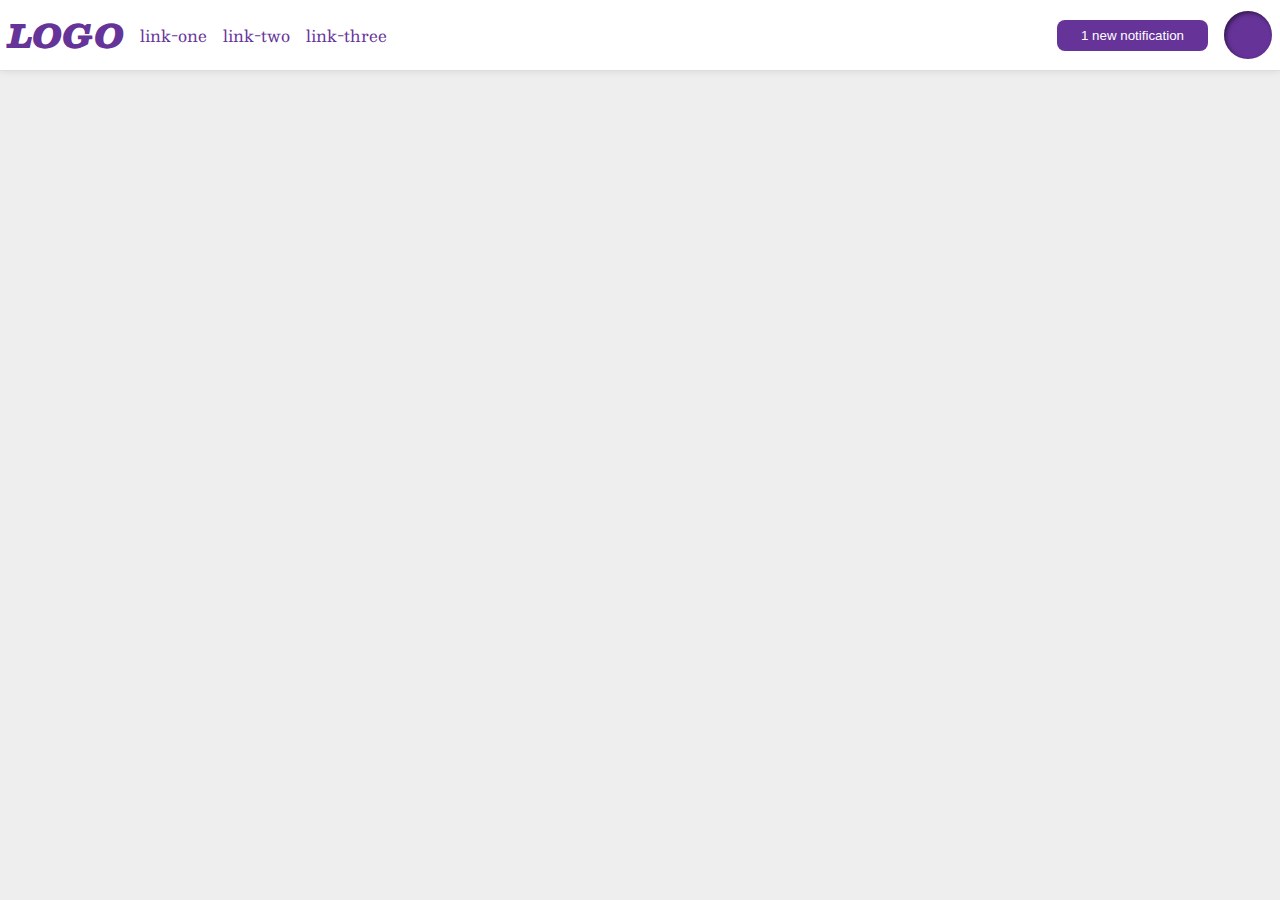
<file: foundations/flex/03-flex-header-2/index.html>
<!DOCTYPE html>
<html lang="en">
  <head>
    <meta charset="UTF-8">
    <meta http-equiv="X-UA-Compatible" content="IE=edge">
    <meta name="viewport" content="width=device-width, initial-scale=1.0">
    <title>Flex Header 2</title>
    <link rel="stylesheet" href="style.css">
  </head>
  <body>
    <div class="header">
      <div class="left">
      <div class="logo">
        LOGO
      </div>
      <ul class="links">
        <li><a href="https://google.com">link-one</a></li>
        <li><a href="https://google.com">link-two</a></li>
        <li><a href="https://google.com">link-three</a></li>
      </ul>
    </div>
    <div class="right">
      <button class="notifications">
        1 new notification
      </button>
      <div class="profile-image"></div>
    </div>
    </div>
  </body>
</html>
</file>
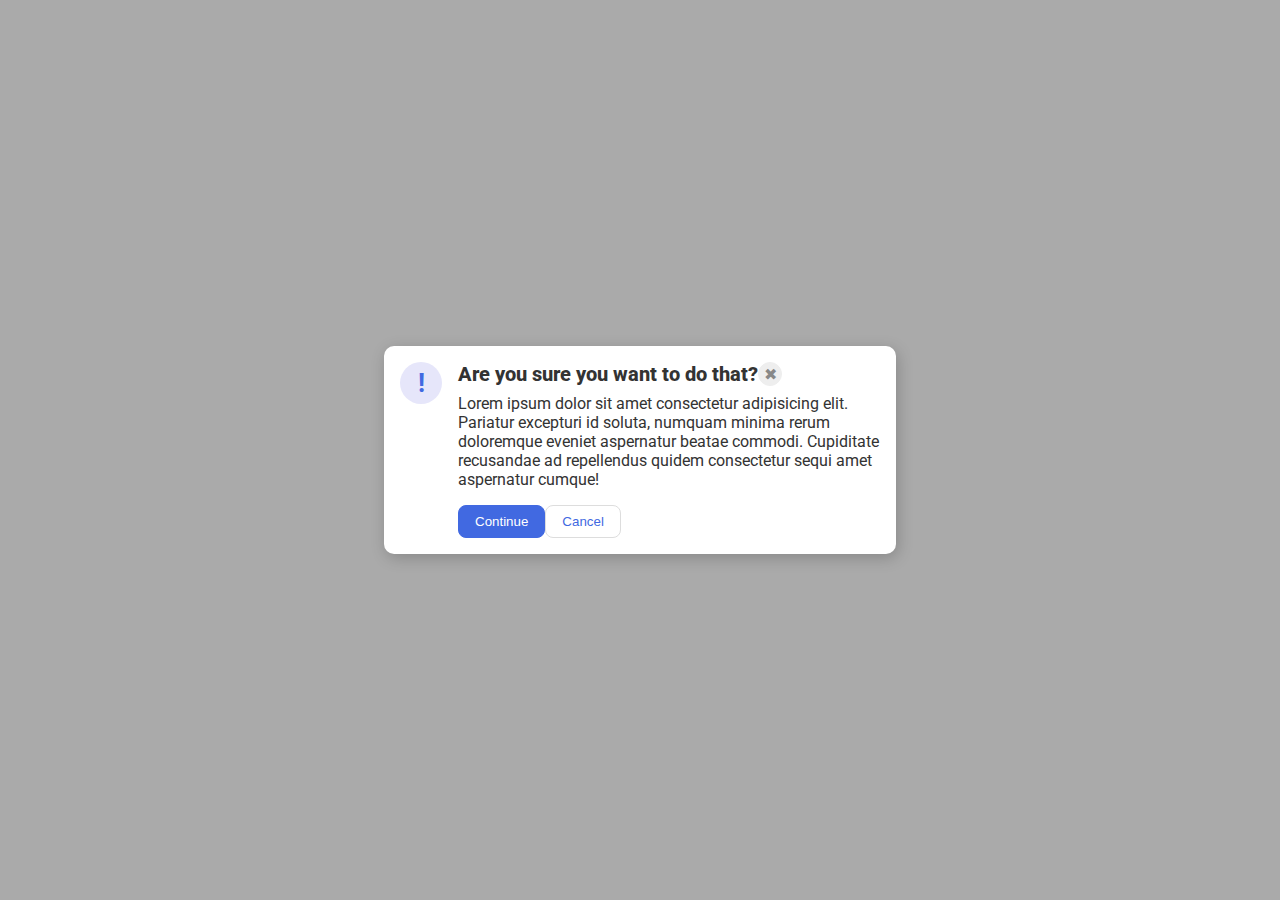
<file: foundations/flex/05-flex-modal/index.html>
<!DOCTYPE html>
<html lang="en">
  <head>
    <meta charset="UTF-8">
    <meta http-equiv="X-UA-Compatible" content="IE=edge">
    <meta name="viewport" content="width=device-width, initial-scale=1.0">
    <link rel="stylesheet" href="style.css">
    <title>Modal</title>
  </head>
  <body>
    <div class="modal">
      <div class="icon">!</div>

      <div class="container">
       
      <div class="header">Are you sure you want to do that?
       <button class="close-button">✖</button>
      </div>
      <div class="text">Lorem ipsum dolor sit amet consectetur adipisicing elit. Pariatur excepturi id soluta, numquam minima rerum doloremque eveniet aspernatur beatae commodi. Cupiditate recusandae ad repellendus quidem consectetur sequi amet aspernatur cumque!</div>
      <button class="continue">Continue</button>
      <button class="cancel">Cancel</button>
    </div>
  </div>
  </body>
</html>
</file>
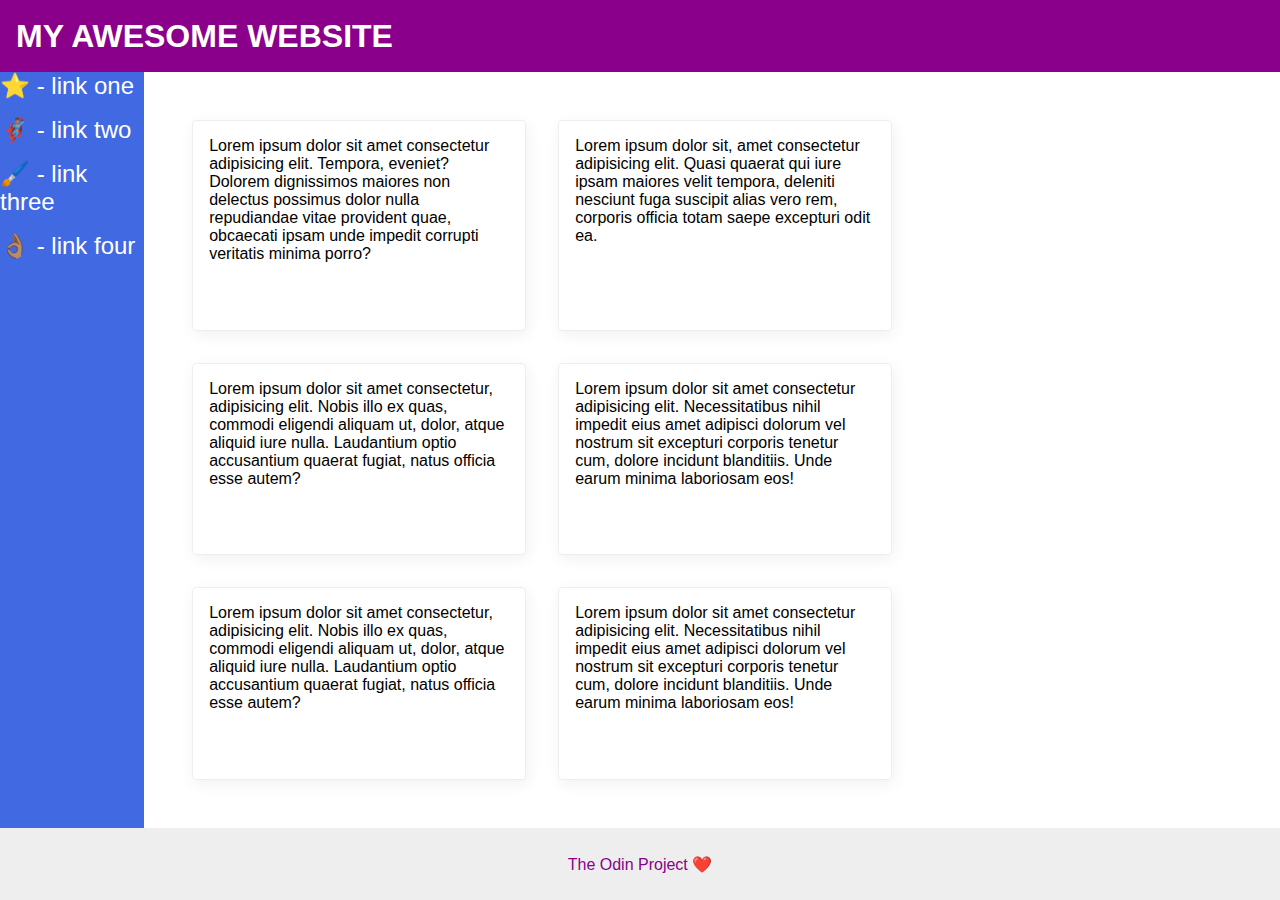
<file: foundations/flex/07-flex-layout-2/index.html>
<!DOCTYPE html>
<html lang="en">
  <head>
    <meta charset="UTF-8">
    <meta http-equiv="X-UA-Compatible" content="IE=edge">
    <meta name="viewport" content="width=device-width, initial-scale=1.0">
    <title>The Holy Grail</title>
    <link rel="stylesheet" href="style.css">
  </head>
  <body>
   
    <div class="header">
      MY AWESOME WEBSITE
    </div>
    <div class="content-body">
    <div class="sidebar">
      <ul>
        <li><a href="#">⭐ - link one</a></li>
        <li><a href="#">🦸🏽‍♂️ - link two</a></li>
        <li><a href="#">🖌️ - link three</a></li>
        <li><a href="#">👌🏽 - link four</a></li>
      </ul>
    </div>
    <div class="container">
    <div class="card">Lorem ipsum dolor sit amet consectetur adipisicing elit. Tempora, eveniet? Dolorem dignissimos maiores non delectus possimus dolor nulla repudiandae vitae provident quae, obcaecati ipsam unde impedit corrupti veritatis minima porro?</div>
    <div class="card">Lorem ipsum dolor sit, amet consectetur adipisicing elit. Quasi quaerat qui iure ipsam maiores velit tempora, deleniti nesciunt fuga suscipit alias vero rem, corporis officia totam saepe excepturi odit ea.</div>
    <div class="card">Lorem ipsum dolor sit amet consectetur, adipisicing elit. Nobis illo ex quas, commodi eligendi aliquam ut, dolor, atque aliquid iure nulla. Laudantium optio accusantium quaerat fugiat, natus officia esse autem?</div>
    <div class="card">Lorem ipsum dolor sit amet consectetur adipisicing elit. Necessitatibus nihil impedit eius amet adipisci dolorum vel nostrum sit excepturi corporis tenetur cum, dolore incidunt blanditiis. Unde earum minima laboriosam eos!</div>
    <div class="card">Lorem ipsum dolor sit amet consectetur, adipisicing elit. Nobis illo ex quas, commodi eligendi aliquam ut, dolor, atque aliquid iure nulla. Laudantium optio accusantium quaerat fugiat, natus officia esse autem?</div>
    <div class="card">Lorem ipsum dolor sit amet consectetur adipisicing elit. Necessitatibus nihil impedit eius amet adipisci dolorum vel nostrum sit excepturi corporis tenetur cum, dolore incidunt blanditiis. Unde earum minima laboriosam eos!</div>
  </div>
</div>
    <div class="footer">
      The Odin Project ❤️
    </div>
  </div>
  </body>
</html>
</file>
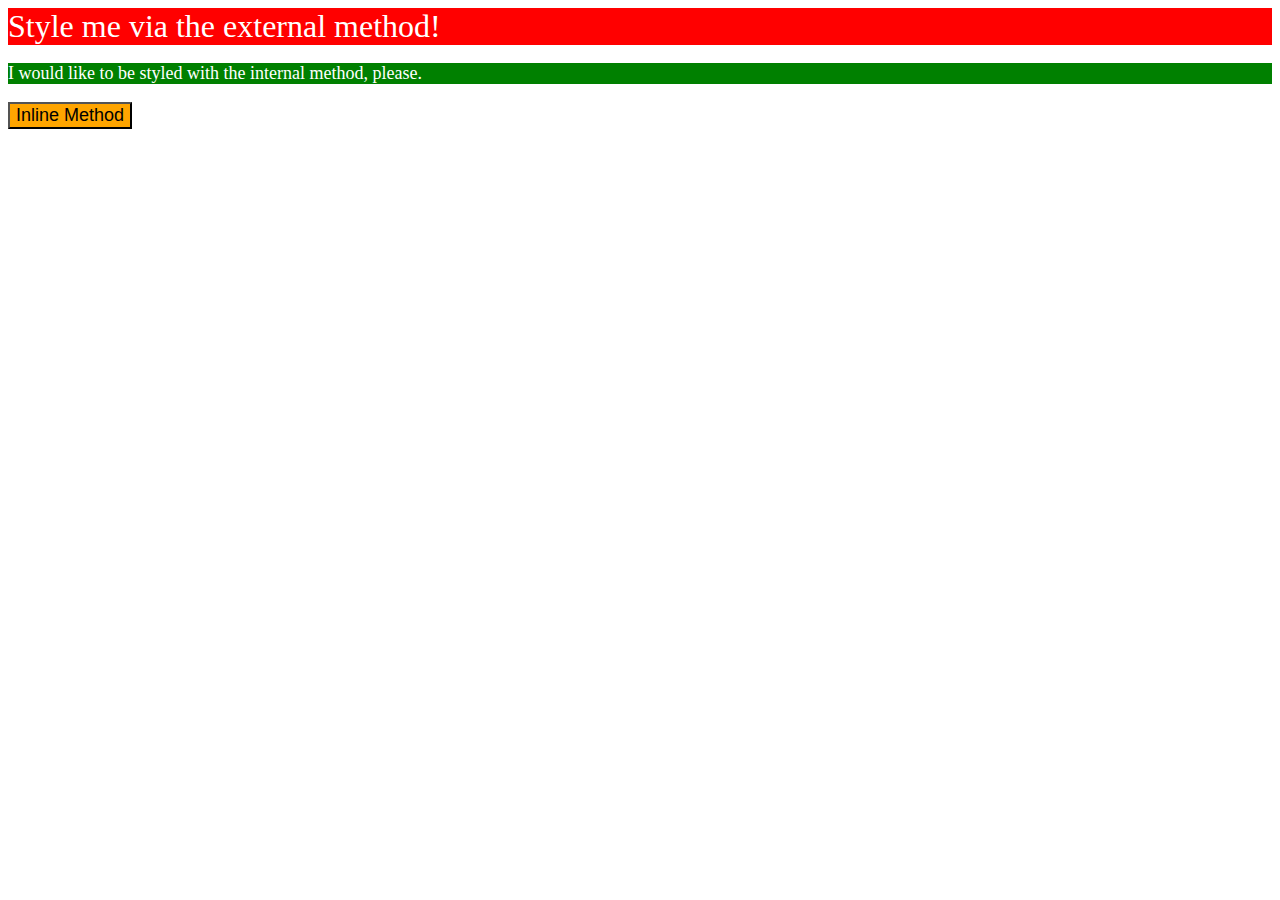
<file: foundations/intro-to-css/01-css-methods/index.html>
<!DOCTYPE html>
<html lang="en">
  <head>
    <meta charset="UTF-8">
    <meta http-equiv="X-UA-Compatible" content="IE=edge">
    <meta name="viewport" content="width=device-width, initial-scale=1.0">
    <title>Methods for Adding CSS</title>
    <link rel="stylesheet" href="styles.css">
    <style>
      p {
        background-color: green;
        color: white;
        font-size:18px;
      }
    </style>
  </head>
  <body>
    <div>Style me via the external method!</div>
    <p>I would like to be styled with the internal method, please.</p>
    <button style="background-color: orange;font-size:18px;">Inline Method</button>
  </body>
</html>
</file>
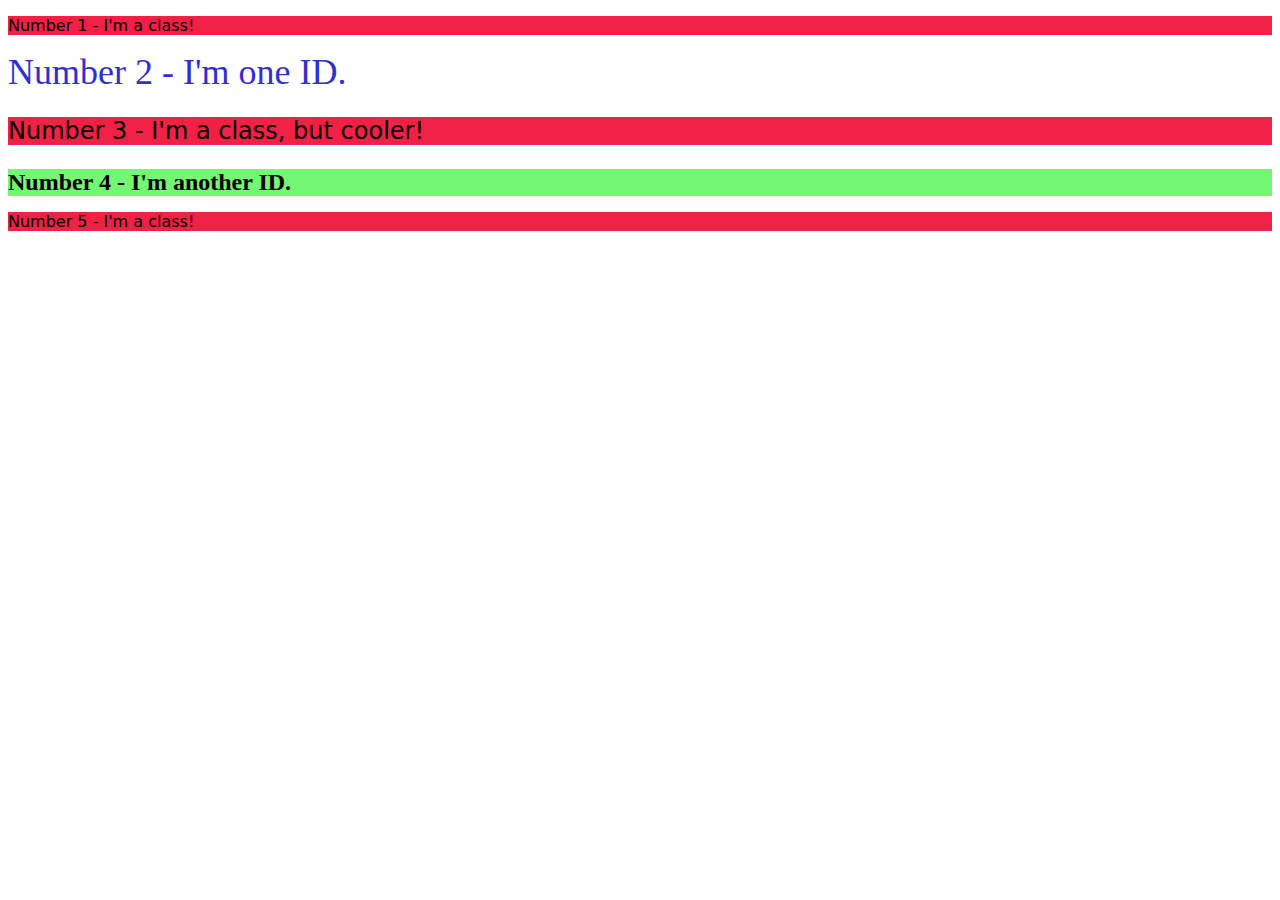
<file: foundations/intro-to-css/02-class-id-selectors/index.html>
<!DOCTYPE html>
<html lang="en">
  <head>
    <meta charset="UTF-8">
    <meta http-equiv="X-UA-Compatible" content="IE=edge">
    <meta name="viewport" content="width=device-width, initial-scale=1.0">
    <title>Class and ID Selectors</title>
    <link rel="stylesheet" href="style.css">
  </head>
  <body>
    <p class="odd">Number 1 - I'm a class!</p>
    <div id="im-two">Number 2 - I'm one ID.</div>
    <p class="odd" id="im-three">Number 3 - I'm a class, but cooler!</p>
    <div id="im-four">Number 4 - I'm another ID.</div>
    <p class="odd">Number 5 - I'm a class!</p>
  </body>
</html>
</file>
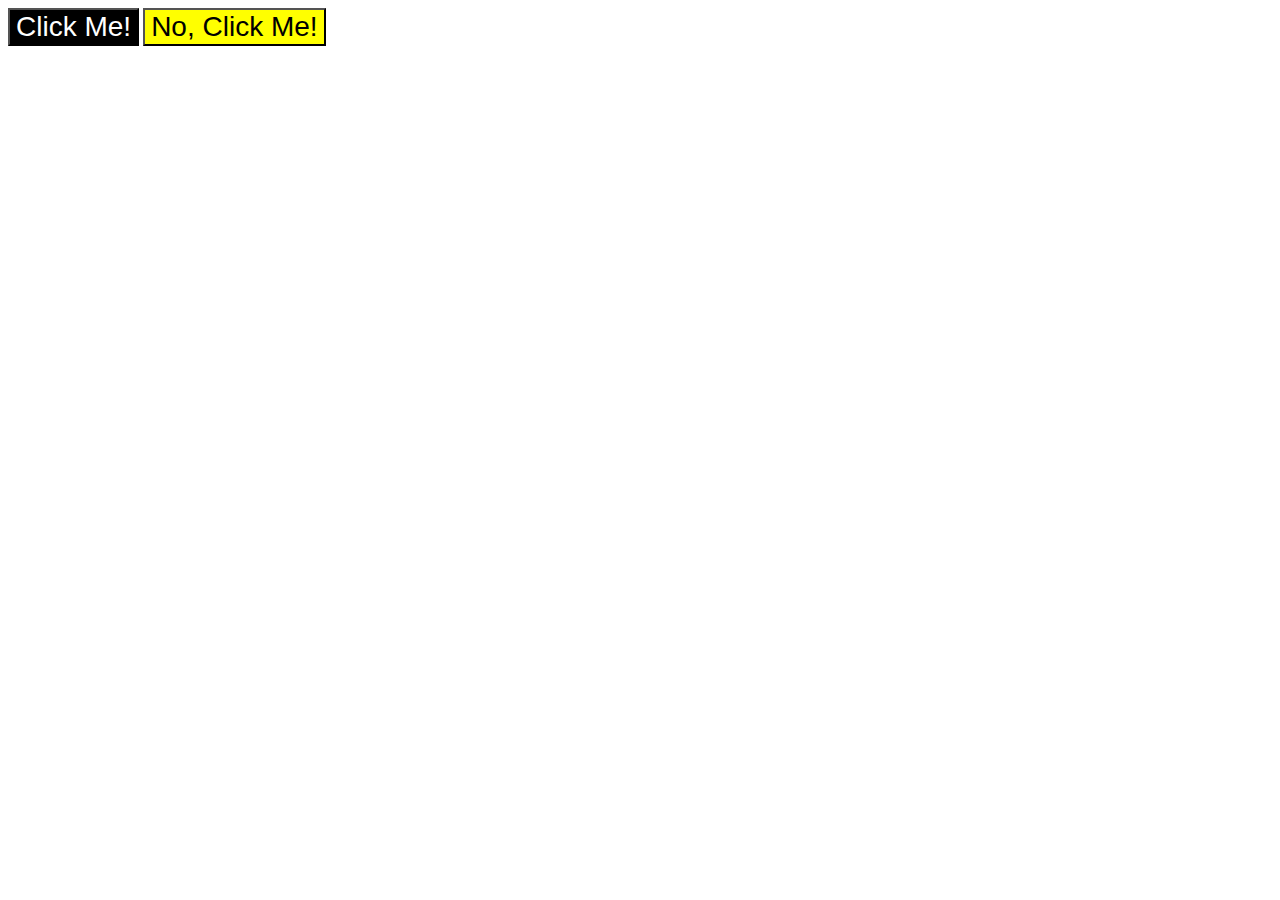
<file: foundations/intro-to-css/03-grouping-selectors/index.html>
<!DOCTYPE html>
<html lang="en">
  <head>
    <meta charset="UTF-8">
    <meta http-equiv="X-UA-Compatible" content="IE=edge">
    <meta name="viewport" content="width=device-width, initial-scale=1.0">
    <title>Grouping Selectors</title>
    <link rel="stylesheet" href="style.css">
  </head>
  <body>
    <button class="btn one">Click Me!</button>
    <button class="btn two">No, Click Me!</button>
  </body>
</html>
</file>
<file: foundations/flex/03-flex-header-2/style.css>
/* this is some magical font-importing.  
you'll learn about it later. */
@import url('https://fonts.googleapis.com/css2?family=Besley:ital,wght@0,400;1,900&display=swap');

body {
  margin: 0;
  background: #eee;
  font-family: Besley, serif;
}

.header {
  background: white;
  border-bottom: 1px solid #ddd;
  box-shadow: 0 0 8px rgba(0,0,0,.1);
  display:flex;
  padding:8px;
  justify-content: space-between;
}

.profile-image {
  background: rebeccapurple;
  box-shadow: inset 2px 2px 4px rgba(0,0,0,.5);
  border-radius: 50%;
  width: 48px;
  height: 48px;
}

.logo {
  color: rebeccapurple;
  font-size: 32px;
  font-weight: 900;
  font-style: italic;
}

button {
  border: none;
  border-radius: 8px;
  background: rebeccapurple;
  color: white;
  padding: 8px 24px;
}

a {
  /* this removes the line under our links */
  text-decoration: none;
  color: rebeccapurple;
}

ul {
  list-style-type: none;
  display: flex;
  gap: 16px;
  margin:0;
  padding:0;
}
.left, .right {
  display:flex;
  align-items:center;
  gap:16px;
}
</file>
<file: foundations/flex/05-flex-modal/style.css>
@import url('https://fonts.googleapis.com/css2?family=Roboto:wght@400;700&display=swap');

html, body {
  height: 100%;
}

body {
  font-family: Roboto, sans-serif;
  margin: 0;
  background: #aaa;
  color: #333;
  /* I'll give you this one for free lol */
  display: flex;
  align-items: center;
  justify-content: center;
}

.modal {
  background: white;
  width: 480px;
  border-radius: 10px;
  box-shadow: 2px 4px 16px rgba(0,0,0,.2);
}

.icon {
  color: royalblue;
  font-size: 26px;
  font-weight: 700;
  background: lavender;
  width: 42px;
  height: 42px;
  border-radius: 50%;
  display: flex;
  align-items: center;
  justify-content: center;
}

.close-button {
  background: #eee;
  border-radius: 50%;
  color: #888;
  font-weight: 400;
  font-size: 16px;
  height: 24px;
  width: 24px;
  display: flex;
  align-items: center;
  justify-content: center;
  border: 1px solid #eee;
  padding: 0;
}

button {
  cursor: pointer;
  padding: 8px 16px;
  border-radius: 8px;
}

button.continue {
  background: royalblue;
  border: 1px solid royalblue;
  color: white;
}

button.cancel {
  background: white;
  border: 1px solid #ddd;
  color: royalblue;
}
.modal{
  display:flex;
  gap:16px;
  padding: 16px;
}
.icon{
  flex-shrink:0;
}
.container{
  display :flex;
  flex-wrap: wrap;
}
.top{
  display:flex;
  flex-direction: row;
  justify-content: space-evenly;
 
}
.header{
  display:flex;
  font-weight:800;
  font-size:20px;
  align-items: center;
  justify-content: space-between;
  margin-bottom: 8px;
}
.text {
  margin-bottom: 16px;
}
</file>
<file: foundations/flex/07-flex-layout-2/style.css>
body {
  font-family: -apple-system, BlinkMacSystemFont, 'Segoe UI', Roboto, Oxygen, Ubuntu, Cantarell, 'Open Sans', 'Helvetica Neue', sans-serif;
  margin: 0;
  min-height: 100vh;
}

.header {
  height: 72px;
  background: darkmagenta;
  color: white;
}

.footer {
  height: 72px;
  background: #eee;
  color: darkmagenta;
}

.sidebar {
  width: 300px;
  background: royalblue;
  box-sizing: border-box;
}

.card {
  border: 1px solid #eee;
  box-shadow: 2px 4px 16px rgba(0,0,0,.06);
  border-radius: 4px;
}
body {
  display: flex;
  flex-direction: column;
}
.content-body{
  flex:1;
  display:flex;
}
.header{
  display: flex;
  align-items: center;
  font-size: 32px;
  font-weight:900;
  padding-left: 16px;
}
ul{
  list-style-type: none;
  margin:0;
  padding:0;
}
li {
  margin-bottom: 16px;
}
a{
color:white;
text-decoration: none;
font-size:24px;
}

.container{
  padding: 48px;
  display: flex;
  flex-wrap: wrap;
  gap: 32px;
}

.card {
  padding: 16px;
  width: 300px;
}

.footer {
  display: flex;
  align-items: center;
  justify-content: center;
}
</file>
<file: foundations/intro-to-css/01-css-methods/styles.css>
div {
    background-color :red; 
    color: white;
    font-size:32px;
}
</file>
<file: foundations/intro-to-css/02-class-id-selectors/style.css>
.odd{
    background-color: #f02144;
    font-family: Verdana, DejaVu Sans, sans-serif;
}
#im-two{
    color:rgb(48, 48, 207);
    font-size:36px;
}
#im-three{
    font-size: 24px;
}
#im-four{
    font-size: 24px;
    font-weight:bold;
    background-color: rgb(114, 248, 114);
}
</file>
<file: foundations/intro-to-css/03-grouping-selectors/style.css>
.btn{
    font-size: 28px;
    font-family: Helvetica,times new roman, sans-serif;
}
.btn.one{
    color: white;
    background-color: black;
}
.btn.two{
    
    background-color: yellow;
}
</file>
